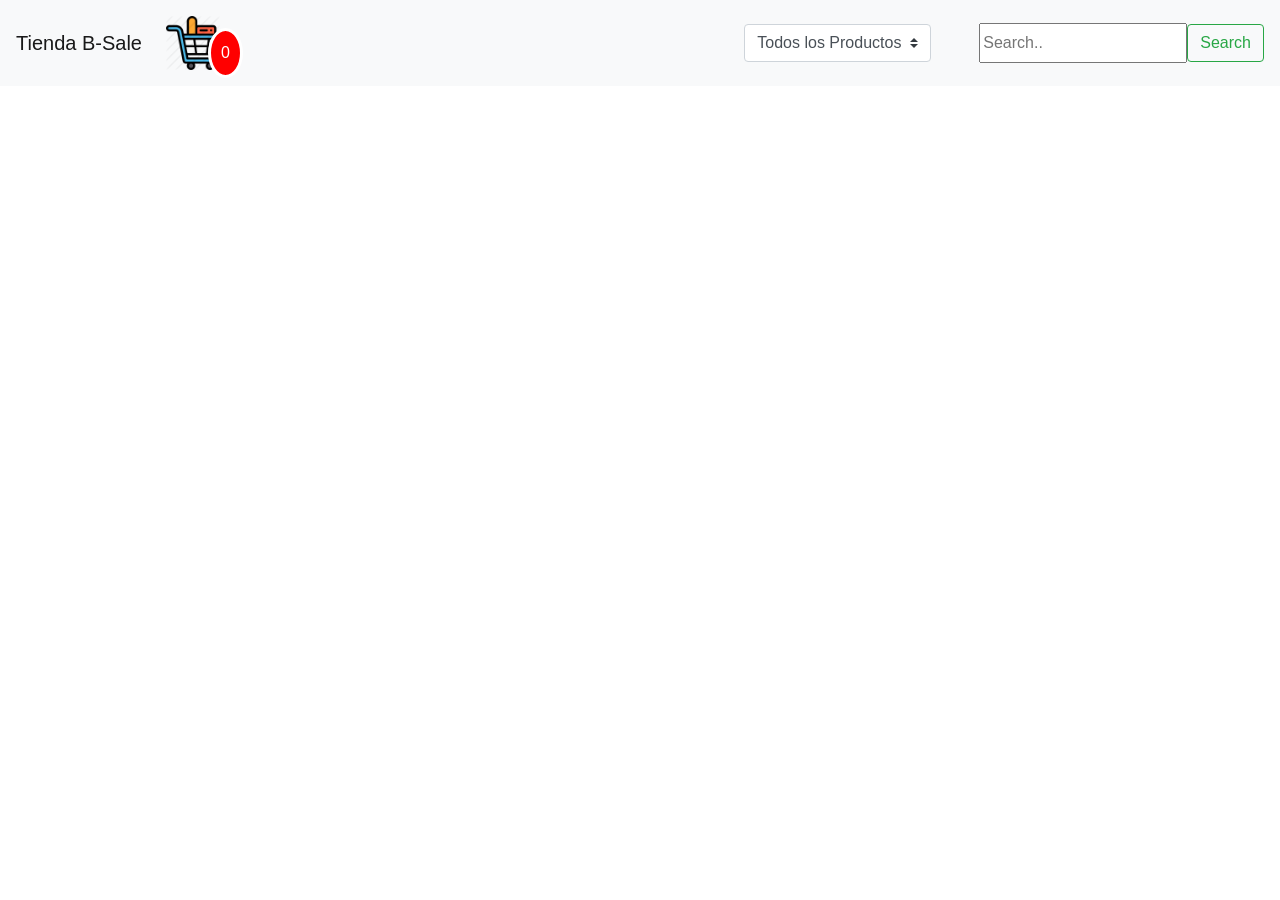
<file: index.html>
<!DOCTYPE html>
<html lang="en">

<head>
  <meta charset="UTF-8" />
  <meta name="viewport" content="width=device-width, initial-scale=1.0" />
  <title>Tienda Bsale</title>
  <link rel="stylesheet" href="https://stackpath.bootstrapcdn.com/bootstrap/4.5.0/css/bootstrap.min.css"
    integrity="sha384-9aIt2nRpC12Uk9gS9baDl411NQApFmC26EwAOH8WgZl5MYYxFfc+NcPb1dKGj7Sk" crossorigin="anonymous" />

  <link rel="stylesheet" href="./assets/css/style.css" />
</head>

<body>
  <nav class="navbar navbar-expand-lg navbar-light bg-light ">
    <a class="navbar-brand" href="#">Tienda B-Sale</a>
    <button class="navbar-toggler" type="button" data-toggle="collapse" data-target="#navbarSupportedContent"
      aria-controls="navbarSupportedContent" aria-expanded="false" aria-label="Toggle navigation">
      <span class="navbar-toggler-icon"></span>
    </button>

    <div class="collapse navbar-collapse" id="navbarSupportedContent">
      <ul class="navbar-nav mr-auto">

        <li class="nav-item dropdown">
          <img src="assets\img\cart.jpeg" class="nav-link dropdown-toggle img-fluid" height="70px" width="70px" href="#"
            id="dropdown01" data-toggle="dropdown" aria-haspopup="true" aria-expanded="false"></img>
          <a href="carrito.html">
            <div id="countProduct"></div>
          </a>

        </li>

      </ul>

      <div class="mr-5" >
        <select id="categories"class="custom-select">
          <option selected value="8">Todos los Productos</option>
          <option value="1">Energeticas</option>
          <option value="2">Pisco</option>
          <option value="3">Ron</option>
          <option value="4">Bebidas</option>
          <option value="5">Snack</option>
          <option value="6">Cerveza</option>
          <option value="7">Vodka</option>
        </select>
      </div>
      <form class="form-inline my-2 my-lg-0">
        <input type="text" placeholder="Search.." name="search" id="search" style="height: 40px;">
        <button class="btn btn-outline-success my-2 my-sm-0" type="submit">
          Search
        </button>
      </form>
    </div>

  </nav>

  <div class="container hero-section">
    <div class="row" id="product"></div>
  </div>


  <script
      src="https://code.jquery.com/jquery-3.6.0.js"
      integrity="sha256-H+K7U5CnXl1h5ywQfKtSj8PCmoN9aaq30gDh27Xc0jk="
      crossorigin="anonymous"
    ></script>
  <script src="https://cdn.jsdelivr.net/npm/popper.js@1.16.0/dist/umd/popper.min.js"
    integrity="sha384-Q6E9RHvbIyZFJoft+2mJbHaEWldlvI9IOYy5n3zV9zzTtmI3UksdQRVvoxMfooAo"
    crossorigin="anonymous"></script>
  <script src="https://stackpath.bootstrapcdn.com/bootstrap/4.5.0/js/bootstrap.min.js"
    integrity="sha384-OgVRvuATP1z7JjHLkuOU7Xw704+h835Lr+6QL9UvYjZE3Ipu6Tp75j7Bh/kR0JKI"
    crossorigin="anonymous"></script>
  <script src="./assets/js/script.js"></script>
</body>

</html>
</file>
<file: assets/css/style.css>
body {
  /* background-color: red; */
}

.hero-section {
  margin-top: 10rem;
}

.cardCount {
  border: solid;
  padding: 10px;
  border-radius: 50%;
  color: white;
  background: red;
  transform: translateY(-50px);
  transform: translate(50px, -50px);
  position: absolute;
}
</file>
